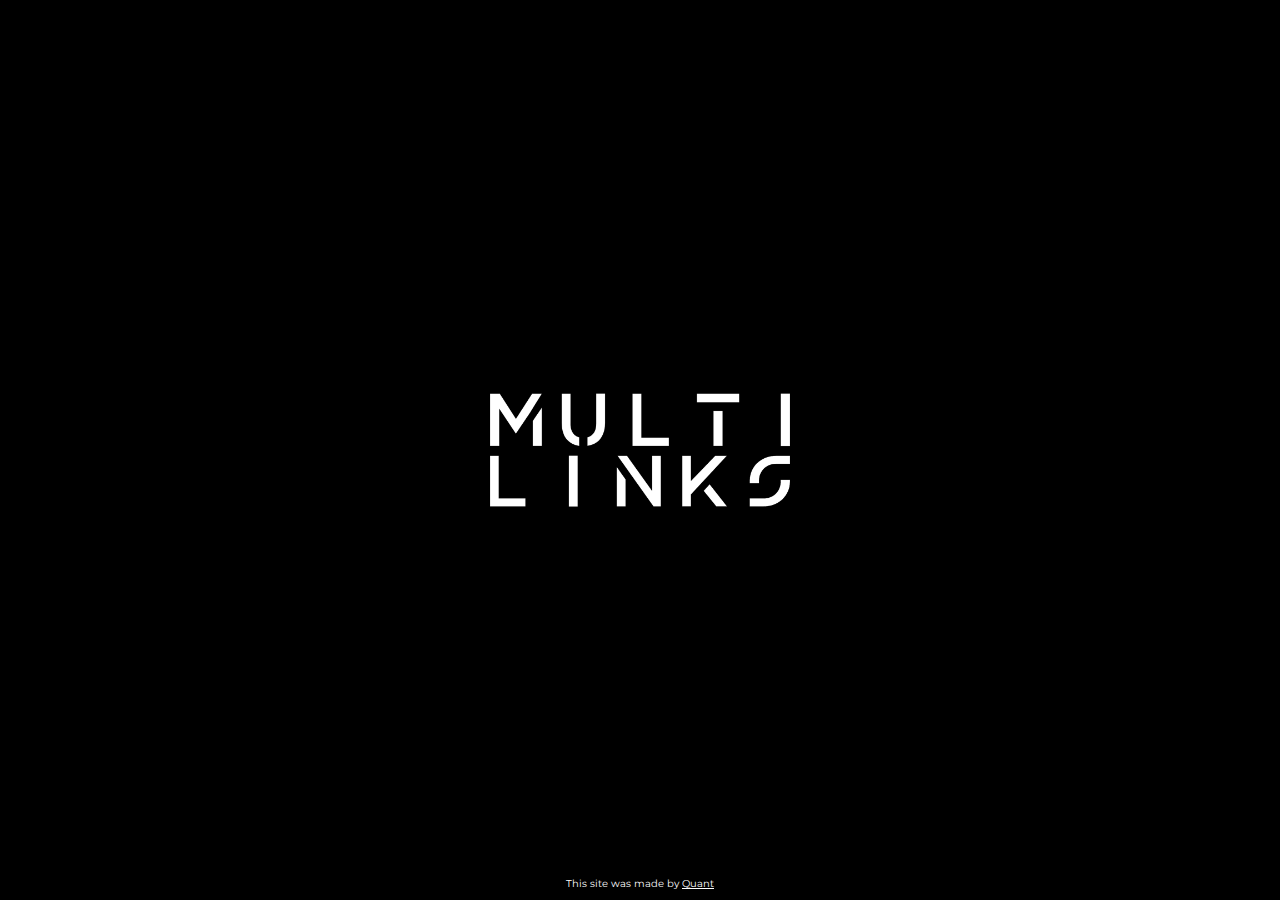
<file: index.html>
<!DOCTYPE html>
<html>
<head>
	<title>MultiLinks</title>

	<meta name="viewport" content="width=device-width, initial-scale=1">

	<link rel="stylesheet" type="text/css" href="style.css">
	<link rel="stylesheet" type="text/css" href="adapt.css">

	<link rel="stylesheet" href="https://use.fontawesome.com/releases/v5.6.3/css/all.css" integrity="sha384-UHRtZLI+pbxtHCWp1t77Bi1L4ZtiqrqD80Kn4Z8NTSRyMA2Fd33n5dQ8lWUE00s/" crossorigin="anonymous">

	<link href="https://fonts.googleapis.com/css2?family=Montserrat:wght@200;300;400;500;600;700;800;900&display=swap" rel="stylesheet">

	<meta name="description" content="Quant Music Social Media Links.">
	<link rel="shortcut icon" type="image/x-icon" href="img/favicon.ico">
</head>
<body>

<div class="cover"></div>

<div class="bg"></div>

<div class="logo"></div>

<img src="img/ml.png" class="logo-img">

<div class="main">
	

	<h1></h1>
</div>



<div class="footer">
	<span>This site was made by <a href="https://www.instagram.com/quant.music/">Quant</a></span>
</div>

</body>
</html>
</file>
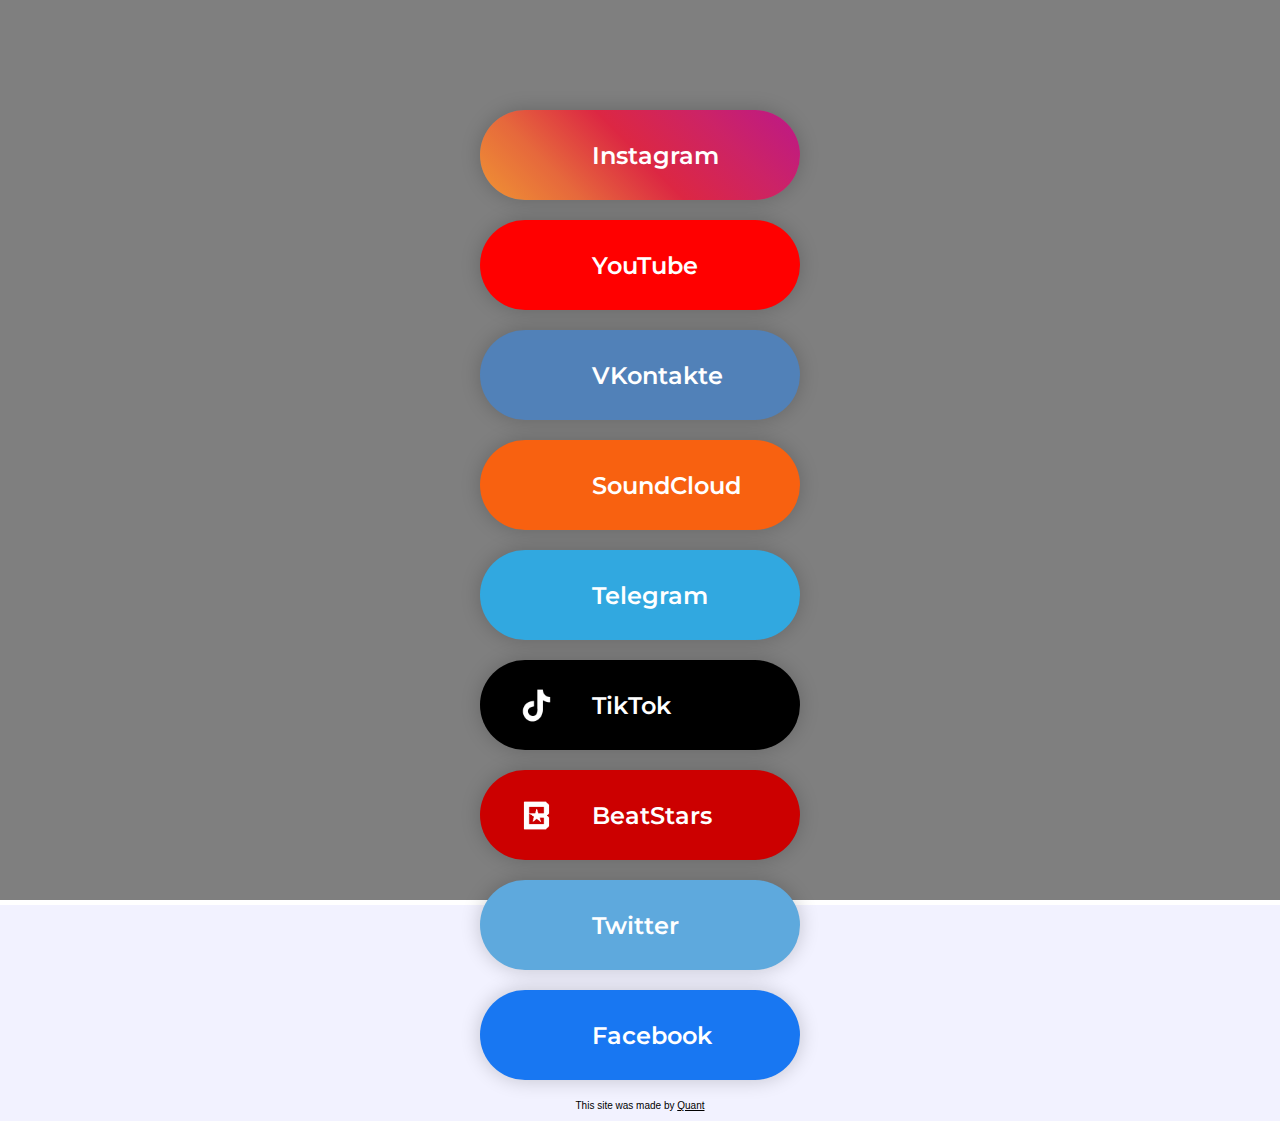
<file: u/default/index.html>
<!DOCTYPE html>
<html>
<head>
	<title>Default - MultiLinks</title>

	<meta name="viewport" content="width=device-width, initial-scale=1">

	<link rel="stylesheet" type="text/css" href="style.css">
	<link rel="stylesheet" type="text/css" href="change.css">
	<link rel="stylesheet" type="text/css" href="adapt.css">

	<link rel="stylesheet" href="https://use.fontawesome.com/releases/v5.6.3/css/all.css" integrity="sha384-UHRtZLI+pbxtHCWp1t77Bi1L4ZtiqrqD80Kn4Z8NTSRyMA2Fd33n5dQ8lWUE00s/" crossorigin="anonymous">

	<link href="https://fonts.googleapis.com/css2?family=Montserrat:wght@200;300;400;500;600;700;800;900&display=swap" rel="stylesheet">

	<meta name="description" content="Default Social Media Links.">
	<link rel="shortcut icon" type="image/x-icon" href="../../img/favicon.ico">
</head>
<body>

<div class="bg"></div>

<div class="cover"></div>

<div class="logo"></div>

<div class="list">
	<a href="#" class="social instagram" id="instagram">
		<div class="icon"><i class="fab fa-instagram"></i></div>
		<div class="name">Instagram</div>
	</a>

	<a href="#" class="social youtube" id="youtube">
		<div class="icon"><i class="fab fa-youtube"></i></div>
		<div class="name">YouTube</div>
	</a>

	<a href="#" class="social vkontakte" id="vkontakte">
		<div class="icon"><i class="fab fa-vk"></i></div>
		<div class="name">VKontakte</div>
	</a>

	<a href="#" class="social soundcloud" id="soundcloud">
		<div class="icon"><i class="fab fa-soundcloud"></i></div>
		<div class="name">SoundCloud</div>
	</a>

	<a href="#" class="social telegram" id="telegram">
		<div class="icon"><i class="fab fa-telegram-plane"></i></div>
		<div class="name">Telegram</div>
	</a>

	<a href="#" class="social tiktok" id="tiktok">
		<div class="icon"><img src="../1img/tiktok.png"></div>
		<div class="name">TikTok</div>
	</a>

	<a href="#" class="social beatstars" id="beatstars">
		<div class="icon"><img src="../1img/beatstars.png"></div>
		<div class="name">BeatStars</div>
	</a>

	<a href="#" class="social twitter" id="twitter">
		<div class="icon"><i class="fab fa-twitter"></i></div>
		<div class="name">Twitter</div>
	</a>

	<a href="#" class="social facebook" id="facebook">
		<div class="icon"><i class="fab fa-facebook-f"></i></div>
		<div class="name">Facebook</div>
	</a>
</div>

<div class="footer">
	<span>This site was made by <a href="https://www.instagram.com/quant.music/">Quant</a></span>
</div>

</body>
</html>
</file>
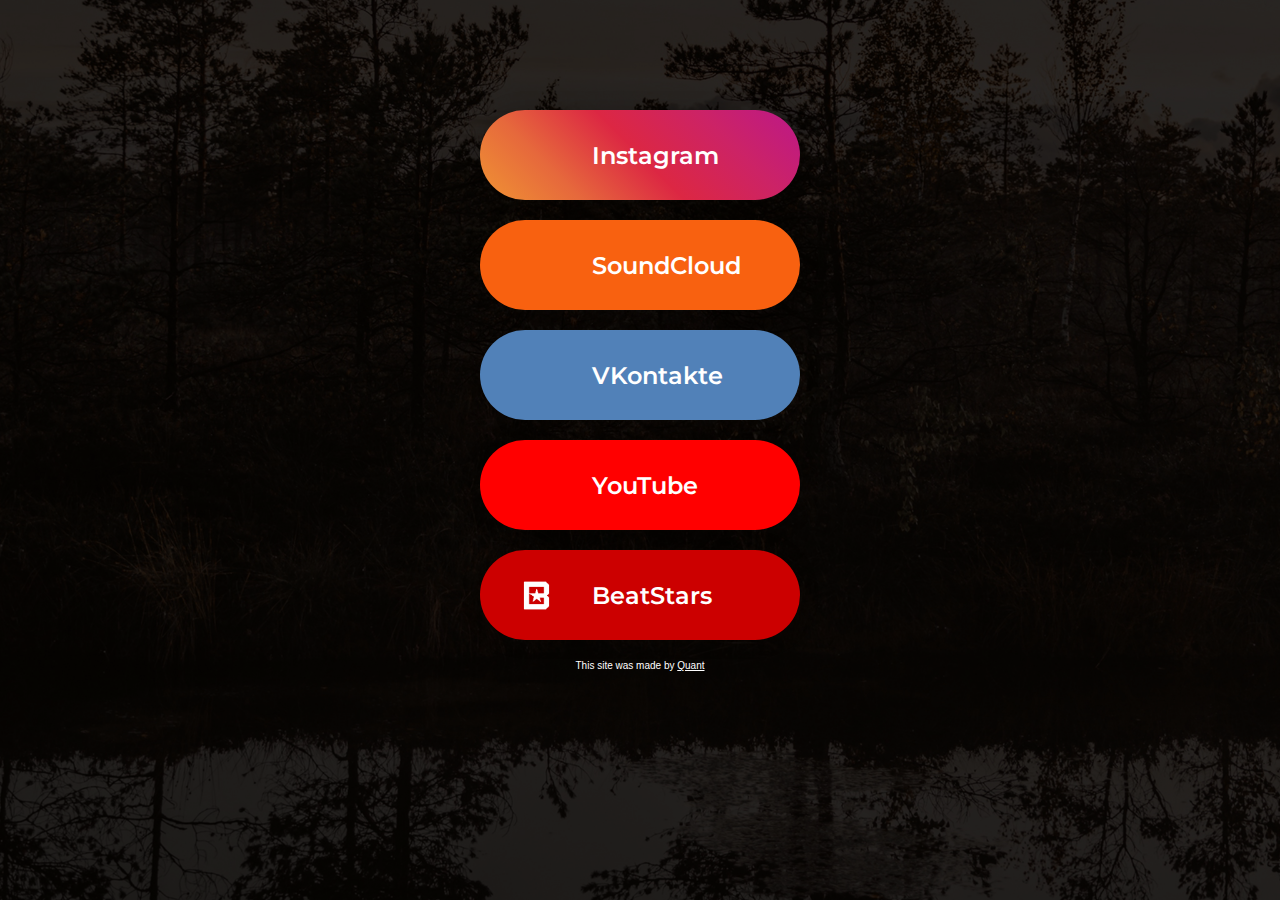
<file: u/flipex/index.html>
<!DOCTYPE html>
<html>
<head>
	<title>Flipex - MultiLinks</title>

	<meta name="viewport" content="width=device-width, initial-scale=1">

	<link rel="stylesheet" type="text/css" href="style.css">
	<link rel="stylesheet" type="text/css" href="adapt.css">

	<link rel="stylesheet" href="https://use.fontawesome.com/releases/v5.6.3/css/all.css" integrity="sha384-UHRtZLI+pbxtHCWp1t77Bi1L4ZtiqrqD80Kn4Z8NTSRyMA2Fd33n5dQ8lWUE00s/" crossorigin="anonymous">

	<link href="https://fonts.googleapis.com/css2?family=Montserrat:wght@200;300;400;500;600;700;800;900&display=swap" rel="stylesheet">

	<meta name="description" content="Quant Music Social Media Links.">
	<link rel="shortcut icon" type="image/x-icon" href="../../img/favicon.ico">
</head>
<body>

<div class="bg"></div>

<div class="cover"></div>

<div class="logo"></div>

<div class="list">
	<a href="https://www.instagram.com/flipex.808/" class="social instagram" id="a1">
		<div class="icon"><i class="fab fa-instagram"></i></div>
		<div class="name">Instagram</div>
	</a>

	<a href="https://soundcloud.com/flipex-beats" class="social soundcloud" id="a2">
		<div class="icon"><i class="fab fa-soundcloud"></i></div>
		<div class="name">SoundCloud</div>
	</a>

	<a href="https://vk.com/flipex" class="social vkontakte" id="a3">
		<div class="icon"><i class="fab fa-vk"></i></div>
		<div class="name">VKontakte</div>
	</a>

	<a href="https://www.youtube.com/channel/UCLKjDQMgtPMK8-60QPTOnGw" class="social youtube" id="a4">
		<div class="icon"><i class="fab fa-youtube"></i></div>
		<div class="name">YouTube</div>
	</a>

	<a href="https://www.beatstars.com/flipex/feed" class="social beatstars" id="a5">
		<div class="icon"><img src="../1img/beatstars.png"></div>
		<div class="name">BeatStars</div>
	</a>

</div>

<div class="footer">
	<span>This site was made by <a href="https://www.instagram.com/quant.music/">Quant</a></span>
</div>

</body>
</html>
</file>
<file: style.css>
* {margin: 0; padding: 0;}
html {scroll-behavior: smooth;}
body {
	font-family: 'Open Sans', sans-serif;
	display: flex;
	width: 100%;
	flex-direction: column;
	align-items: center;
}

.bg {
	width: 100%;
	height: 20vh;
	background-color: #000;
	background-image: url("img/bg.jpg");
	background-size: cover;
	background-position: center;
	background-repeat: no-repeat;
}

.logo {
	width: 18vh;
	height: 18vh;
	background-color: #000;
	background-image: url("img/multilinks.png");
	background-size: cover;
	background-position: center;
	background-repeat: no-repeat;
	border: 5px solid #fff;
	margin-top: 11vh;
	border-radius: 50%;
	position: absolute;

	animation: logo 20s infinite linear;
	animation-delay: 15s;

	box-shadow: 0 0 20px rgba(0, 0, 0, 0.2);
}

@keyframes logo {
	0% {transform: rotate(0deg);}
	100% {transform: rotate(360deg);}
}

.footer {
	font-family: 'Montserrat', sans-serif;
	font-size: 10px;
	color: #000;
	margin-bottom: 10px;
	position: absolute;
	bottom: 0;
}

/**/

.cover {
	display: none;
	position: absolute;
	background-color: #000;
	width: 100%;
	height: 100vh;
}

.main {
	margin-top: 5vh;
}

.logo-img {
	display: none;
	width: 300px;
	position: absolute;
	top: 50%;
	transform: translateY(-50%);
}
</file>
<file: adapt.css>
@media (min-width: 700px) {
	.list .social {width: 50%;}
	.logo {display: none;}
	.footer {z-index: 999;}
	body {background-color: #000;}
	.bg {display: none;}
	.footer {color: #fff;} .footer a {color: #fff;}
	.logo-img {display: block;}
}
</file>
<file: u/default/style.css>
* {margin: 0; padding: 0;}
html {scroll-behavior: smooth;}
body {
	font-family: 'Open Sans', sans-serif;
	display: flex;
	width: 100%;
	flex-direction: column;
	align-items: center;
}

.bg {
	width: 100%;
	height: 20vh;
	background-color: #000;
	background-image: url("design/bg.jpg");
	background-size: cover;
	background-position: center;
	background-repeat: no-repeat;

	outline: 5px solid #fff;
}

.logo {
	width: 18vh;
	height: 18vh;
	background-color: #000;
	background-image: url("design/logo.jpg");
	background-size: cover;
	background-position: center;
	background-repeat: no-repeat;
	border: 5px solid #fff;
	margin-top: 11vh;
	border-radius: 50%;
	position: absolute;

	animation: logo 20s infinite linear;
	animation-delay: 15s;

	box-shadow: 0 0 20px rgba(0, 0, 0, 0.2);
}

@keyframes logo {
	0% {transform: rotate(0deg);}
	100% {transform: rotate(360deg);}
}

.list {
	width: 100%;
	display: flex;
	flex-direction: column;
	align-items: center;

	margin-top: 10vh;
	margin-bottom: 20px;
}

.list .social {
	display: flex;
	flex-direction: row;
	background-color: #0097FF;

	width: 80%;
	height: 10vh;

	border-radius: 50px	;

	align-items: center;

	text-decoration: none;
	color: #fff;

	margin-top: 20px;

	box-shadow: 0 0 20px rgba(0, 0, 0, 0.2);
	transition: 0.5s;
}
.list .social:hover {
	box-shadow: 0 0 20px rgba(0, 0, 0, 0.4);
	transition: 0.5s;
}

.social .icon {
	width: 35%;
	display: flex;
	align-items: center;
	justify-content: center;
	font-size: 200%;
}
.social .name {
	width: 65%;
	display: flex;
	align-items: center;
	justify-content: flex-start;

	font-family: 'Montserrat', sans-serif;
	font-weight: 600;
	font-size: 150%;
}
.icon img {
	width: 35px;
	height: 35px;
}

.footer {
	font-size: 10px;
	color: #fff;
	margin-bottom: 10px;
}

/**/


#instagram {background: linear-gradient(45deg, #f09433 0%,#e6683c 25%,#dc2743 50%,#cc2366 75%,#bc1888 100%);}
#youtube {background-color: red;}
#vkontakte {background-color: #5181B8;}
#soundcloud {background-color: #F86110;}
#telegram {background-color: #31A8E0;}
#tiktok {background-color: #000;}
#beatstars {background-color: #cc0000;}
#twitter {background-color: #5EA9DD;}
#facebook {background-color: #1877F2;}

.cover {
	display: none;
	position: absolute;
	background-color: #000;
	width: 100%;
	height: 100vh;
}
</file>
<file: u/default/change.css>
body {
	background-color: rgba(0, 0, 255, 0.05);
}

.footer a, .footer span {
	color: #000;
}

#instagram {display: flex;}
#youtube {display: flex;}
#vkontakte {display: flex;}
#soundcloud {display: flex;}
#telegram {display: flex;}
#tiktok {display: flex;}
#beatstars {display: flex;}
#twitter {display: flex;}
#facebook {display: flex;}
</file>
<file: u/default/adapt.css>
@media (min-width: 700px) {
	.list .social {width: 50%;}
}
@media (min-width: 900px) {
	.list .social {width: 35%;}
}
@media (min-width: 1200px) {
	.list .social {width: 25%;}
	.bg {height: 100vh; position: absolute; z-index: 0;}
	.logo {display: none;}
	.list, .footer {z-index: 999;}
	.cover {display: block; opacity: 0.5;}
}
</file>
<file: u/flipex/style.css>
* {margin: 0; padding: 0;}
html {scroll-behavior: smooth;}
body {
	font-family: 'Open Sans', sans-serif;
	display: flex;
	width: 100%;
	flex-direction: column;
	align-items: center;
	background-color: #3C3733;
}

.bg {
	width: 100%;
	height: 20vh;
	background-color: #000;
	background-image: url("design/bg.jpg");
	background-size: cover;
	background-position: center;
	background-repeat: no-repeat;

	outline: 5px solid #fff;
}

.logo {
	width: 18vh;
	height: 18vh;
	background-color: #000;
	background-image: url("design/logo.jpg");
	background-size: cover;
	background-position: center;
	background-repeat: no-repeat;
	border: 5px solid #fff;
	margin-top: 11vh;
	border-radius: 50%;
	position: absolute;

	animation: logo 20s infinite linear;
	animation-delay: 15s;

	box-shadow: 0 0 20px rgba(0, 0, 0, 0.2);
}

@keyframes logo {
	0% {transform: rotate(0deg);}
	100% {transform: rotate(360deg);}
}

.list {
	width: 100%;
	display: flex;
	flex-direction: column;
	align-items: center;

	margin-top: 10vh;
	margin-bottom: 20px;
}

.list .social {
	display: flex;
	flex-direction: row;
	background-color: #0097FF;

	width: 80%;
	height: 10vh;

	border-radius: 50px	;

	align-items: center;

	text-decoration: none;
	color: #fff;

	margin-top: 20px;

	box-shadow: 0 0 20px rgba(0, 0, 0, 0.2);
	transition: 0.5s;
}
.list .social:hover {
	box-shadow: 0 0 20px rgba(0, 0, 0, 0.4);
	transition: 0.5s;
}

.social .icon {
	width: 35%;
	display: flex;
	align-items: center;
	justify-content: center;
	font-size: 200%;
}
.social .name {
	width: 65%;
	display: flex;
	align-items: center;
	justify-content: flex-start;

	font-family: 'Montserrat', sans-serif;
	font-weight: 600;
	font-size: 150%;
}
.icon img {
	width: 35px;
	height: 35px;
}

.footer {
	font-size: 10px;
	color: #fff;
	margin-bottom: 10px;
}

.footer a {
	color: #fff;
}

/**/

@keyframes social {
	0% {transform: scale(1);}
	50% {transform: scale(1.05); box-shadow: 0 0 20px rgba(0, 0, 0, 0.4)}
	100% {transform: scale(1);}
}

#a1 {animation-delay: 1s !important; animation: social 1s ease; background: linear-gradient(45deg, #f09433 0%,#e6683c 25%,#dc2743 50%,#cc2366 75%,#bc1888 100%);}
#a2 {animation-delay: 1.5s !important; animation: social 1s ease; background-color: #F86110;}
#a3 {animation-delay: 2s !important; animation: social 1s ease; background-color: #5181B8;}
#a4 {animation-delay: 2.5s !important; animation: social 1s ease; background-color: red;}
#a5 {animation-delay: 3s !important; animation: social 1s ease; background-color: #CC0000;}

.cover {
	display: none;
	position: absolute;
	background-color: #000;
	width: 100%;
	height: 100vh;
}
</file>
<file: u/flipex/adapt.css>
@media (min-width: 700px) {
	.list .social {width: 50%;}
}
@media (min-width: 900px) {
	.list .social {width: 35%;}
}
@media (min-width: 1200px) {
	.list .social {width: 25%;}
	.bg {height: 100vh; position: absolute; z-index: 0;}
	.logo {display: none;}
	.list, .footer {z-index: 999;}
	.cover {display: block; opacity: 0.5;}
}
</file>
